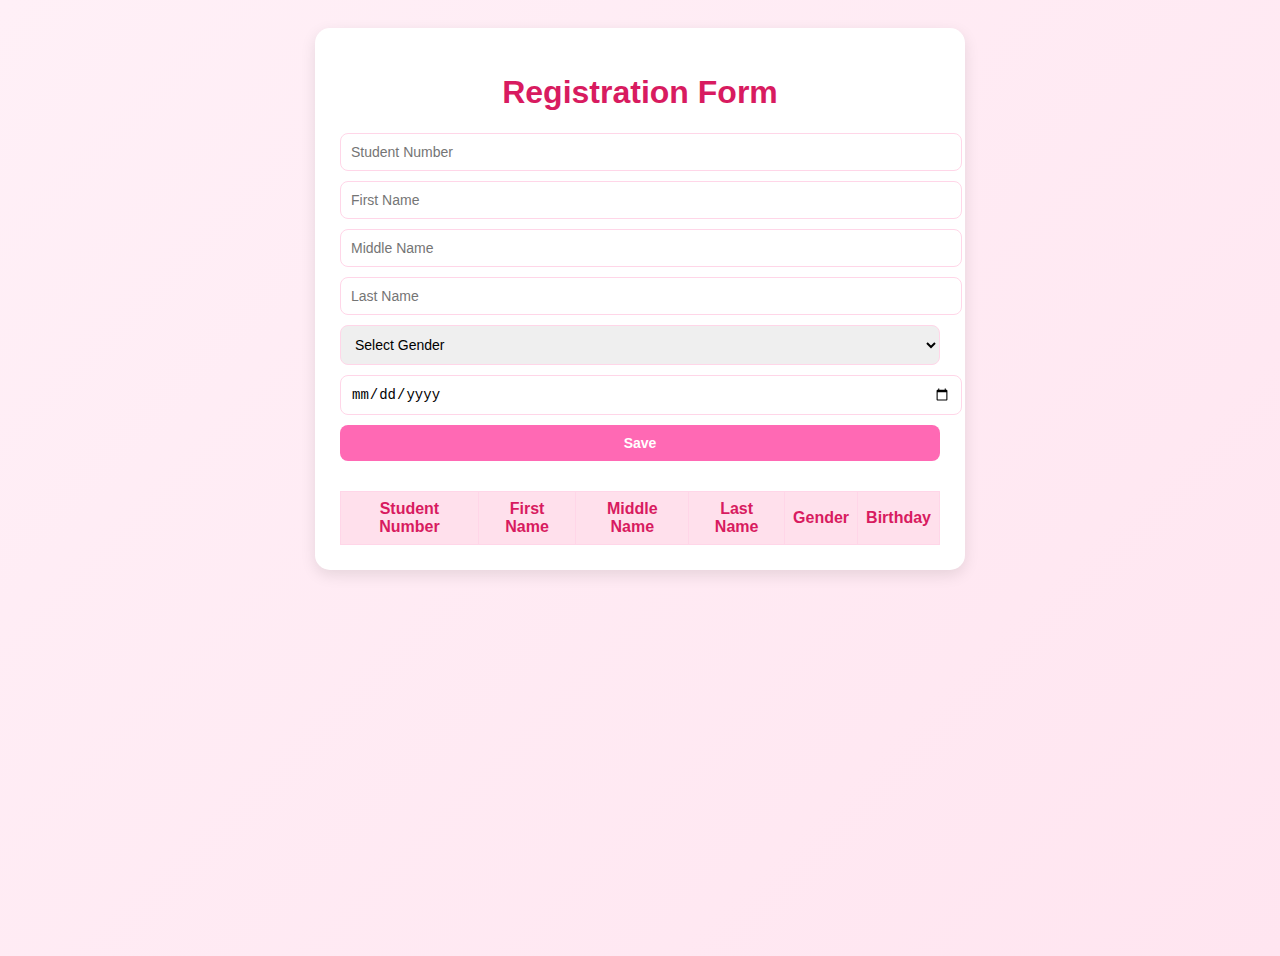
<file: index.html>
<!DOCTYPE html>
<html lang="en">
<head>
  <meta charset="UTF-8">
  <title>Registration Form</title>
  <style>
    body {
      font-family: "Poppins", sans-serif;
      background: linear-gradient(135deg, #fff0f7, #ffe5f0);
      display: flex;
      justify-content: center;
      align-items: flex-start;
      min-height: 100vh;
      padding: 20px;
    }

    .container {
      background: white;
      padding: 25px;
      border-radius: 15px;
      width: 100%;
      max-width: 600px;
      box-shadow: 0 5px 15px rgba(0,0,0,0.1);
    }

    h1 {
      color: #d81b60;
      text-align: center;
    }

    input, select, button {
      width: 100%;
      padding: 10px;
      margin-bottom: 10px;
      border: 1px solid #ffd6e8;
      border-radius: 8px;
      font-size: 14px;
      transition: 0.3s;
    }

    input:focus, select:focus {
      border-color: #ff69b4;
      box-shadow: 0 0 4px rgba(255,105,180,0.5);
    }

    button {
      background: #ff69b4;
      color: white;
      border: none;
      font-weight: bold;
      cursor: pointer;
    }

    button:hover {
      background: #ff1493;
      transform: scale(1.03);
    }

    table {
      width: 100%;
      border-collapse: collapse;
      margin-top: 20px;
    }

    th, td {
      border: 1px solid #ffd6e8;
      padding: 8px;
      text-align: center;
    }

    th {
      background: #ffe0ec;
      color: #d81b60;
    }

    tr:hover {
      background: #fff7fa;
    }
  </style>
</head>
<body>
  <div class="container">
    <h1>Registration Form</h1>

    <input id="studentNumber" placeholder="Student Number" type="text">
    <input id="firstName" placeholder="First Name" type="text">
    <input id="middleName" placeholder="Middle Name" type="text">
    <input id="lastName" placeholder="Last Name" type="text">
    <select id="gender">
      <option value="">Select Gender</option>
      <option value="Male">Male</option>
      <option value="Female">Female</option>
      <option value="Other">Other</option>
    </select>
    <input id="birthday" type="date">

    <button id="saveBtn">Save</button>

    <table id="dataTable">
      <thead>
        <tr>
          <th>Student Number</th>
          <th>First Name</th>
          <th>Middle Name</th>
          <th>Last Name</th>
          <th>Gender</th>
          <th>Birthday</th>
        </tr>
      </thead>
      <tbody></tbody>
    </table>
  </div>

  <script src="script.js"></script>
</body>
</html>
</file>
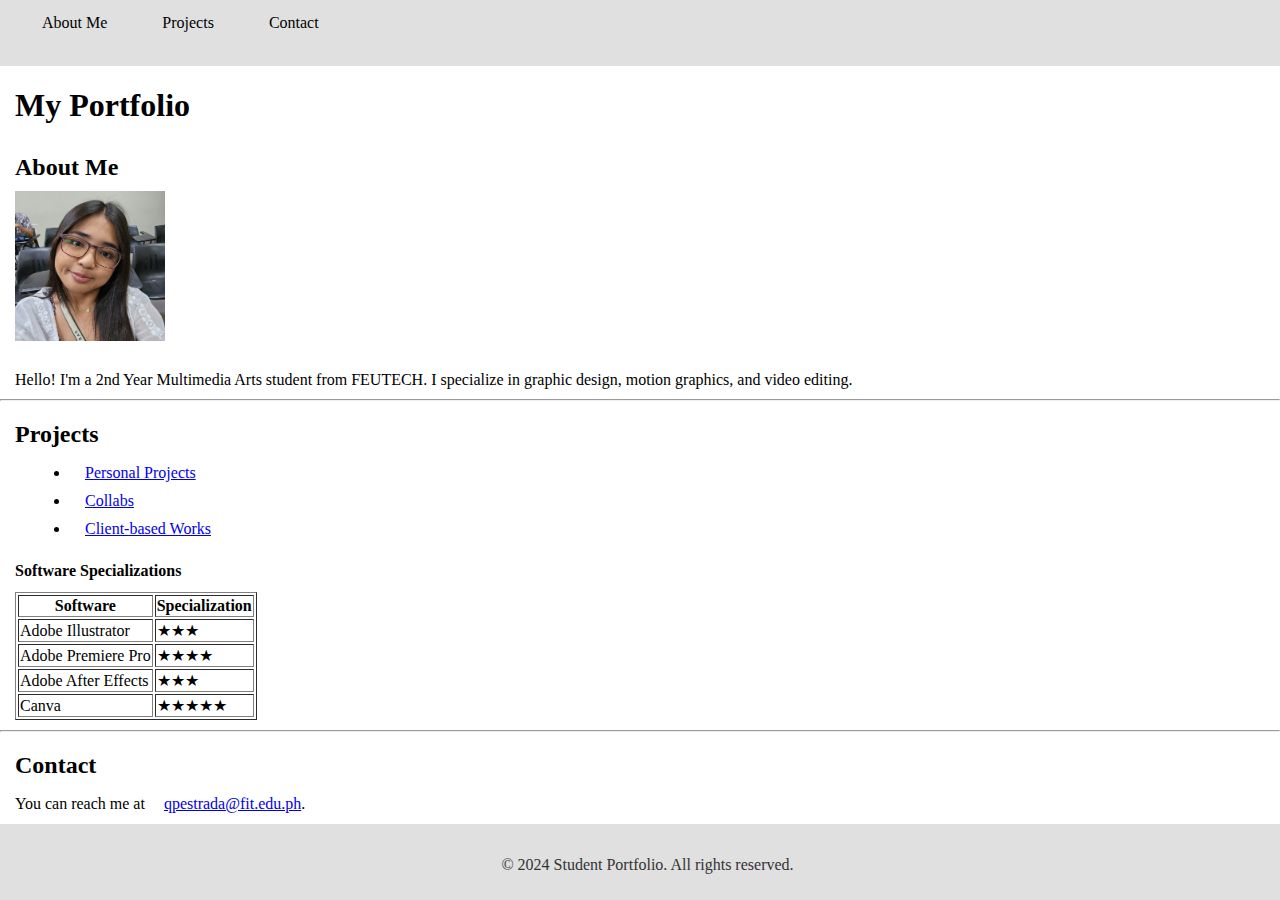
<file: module2_summative.html>
<!DOCTYPE html>
<html lang="en">
<head>
    <meta charset="UTF-8">
    <title>My Portfolio</title>
    <meta name="viewport" content="width=device-width, initial-scale=1.0">
    <style>
        html, body {
            height: 100%;
            margin: 0;
            padding: 0;
        }
        body {
            min-height: 100vh;
            display: flex;
            flex-direction: column;
        }
        main {
            flex: 1;
        }
        nav ul {
            display: flex;
            flex-direction: row;
            list-style: none;
            padding: 0;
            margin: 0;
        }
        nav ul li {
            margin-right: 1px;
        }
        nav ul li:last-child {
            margin-right: 0;
        }
        nav ul li a {
            display: block;
            padding: 8px 12px;
            text-decoration: none;
            color: inherit;
        }
        footer {
            background-color: #e0e0e0;
            text-align: center;
            padding: 16px 0;
            color: #333;
        }
        /* Add 15px margin left and 10px bottom to all text elements */
        h1, h2, p, ul, table, caption, th, td, a, li, img {
            margin-left: 15px;
            margin-bottom: 10px;
        }
        /* Remove extra left margin from table if present */
        table {
            margin-left: 15px !important;
        }
    </style>
</head>
<body>
    <header>
        <nav style="background-color: #e0e0e0; padding: 6px 0; margin-bottom: 10px;">
            <ul>
                <li><a href="#about-me">About Me</a></li>
                <li><a href="#projects">Projects</a></li>
                <li><a href="#contact">Contact</a></li>
            </ul>
        </nav>
        <h1>My Portfolio</h1>
    </header>
    <main>
        <section id="about-me">
            <article>
                <h2>About Me</h2>
                <img src="its me!.jpg" alt="Profile Photo" width="150" height="150" style="object-fit: cover; aspect-ratio: 1 / 1;" />
                <p>Hello! I'm a 2nd Year Multimedia Arts student from FEUTECH. I specialize in graphic design, motion graphics, and video editing.</p>
            </article>
        </section>
        <hr>
        <section id="projects">
            <article>
                <h2>Projects</h2>
                <ul style="margin-bottom: 24px;">
                    <li>
                        <a href="https://github.com/">Personal Projects</a> 
                    </li>
                    <li>
                        <a href="https://github.com/">Collabs</a> 
                    </li>
                    <li>
                        <a href="https://github.com/">Client-based Works</a> 
                    </li>
                </ul>
                <div style="margin-left: 15px; font-weight: bold; margin-bottom: 12px;">
                    Software Specializations
                </div>
                <table border="1">
                    <thead>
                        <tr>
                            <th>Software</th>
                            <th>Specialization</th>
                        </tr>
                    </thead>
                    <tbody>
                        <tr>
                            <td>Adobe Illustrator</td>
                            <td>
                                <!-- 3 shaded stars using Unicode -->
                                &#9733;&#9733;&#9733;
                            </td>
                        </tr>
                        <tr>
                            <td>Adobe Premiere Pro</td>
                            <td>
                                <!-- 4 shaded stars using Unicode -->
                                &#9733;&#9733;&#9733;&#9733;
                            </td>
                        </tr>
                        <tr>
                            <td>Adobe After Effects</td>
                            <td>
                                <!-- 3 shaded stars using Unicode -->
                                &#9733;&#9733;&#9733;
                            </td>
                        </tr>
                        <tr>
                            <td>Canva</td>
                            <td>
                                <!-- 5 shaded stars using Unicode -->
                                &#9733;&#9733;&#9733;&#9733;&#9733;
                            </td>
                        </tr>
                    </tbody>
                </table>
            </article>
        </section>
        <hr>
        <section id="contact">
            <article>
                <h2>Contact</h2>
                <p>You can reach me at <a href="qpestrada@fit.edu.ph">qpestrada@fit.edu.ph</a>.</p>
            </article>
        </section>
    </main>
    <footer>
        <p>&copy; 2024 Student Portfolio. All rights reserved.</p>
    </footer>
</body>
</html>
</file>
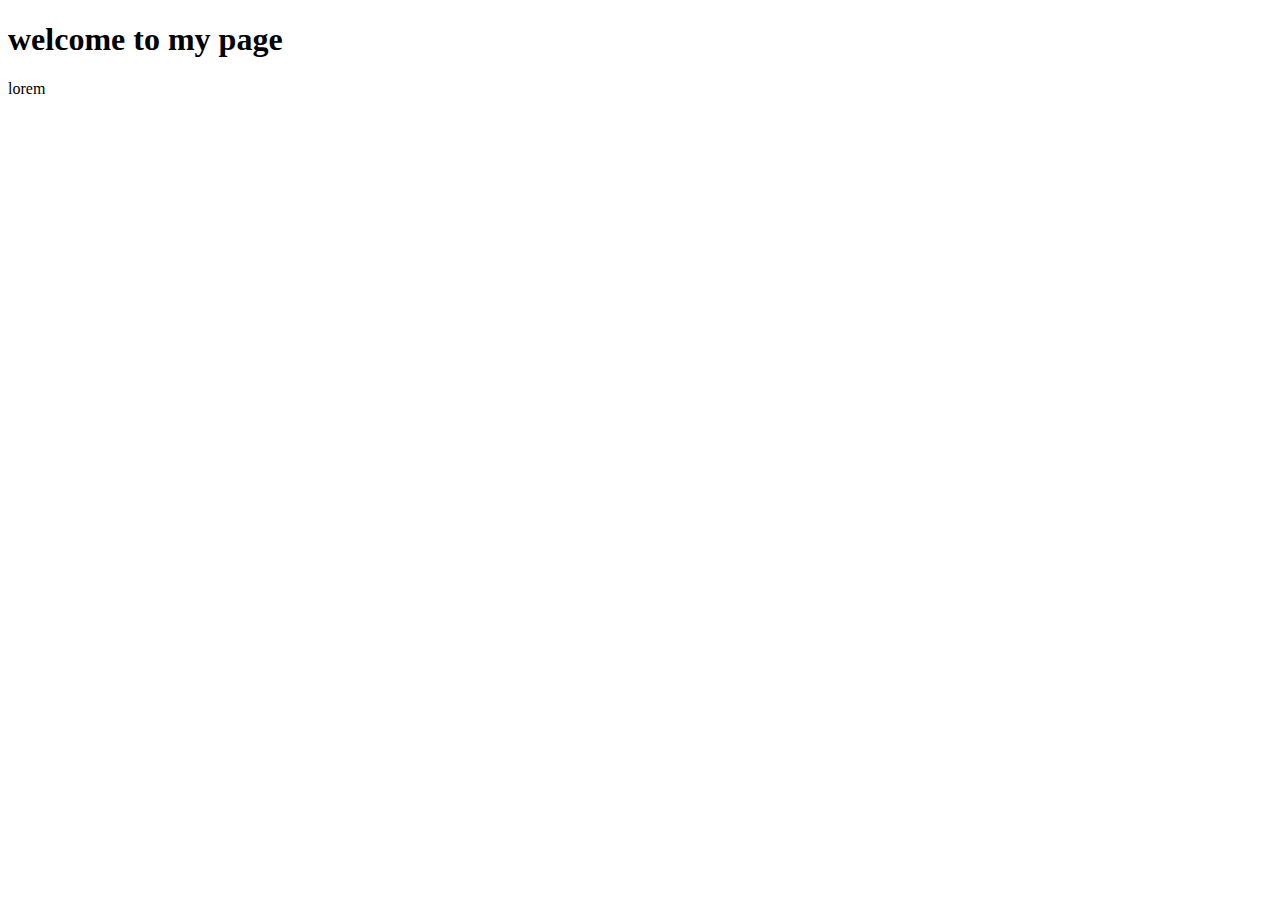
<file: TERM 1/indew.html>
<!DOCTYPE html>
<html lang="en">
<head>
    <meta charset="UTF-8">
    <meta name="viewport" content="width=device-width, initial-scale=1.0">
    <title>My First Webpage</title>
</head>
<body>
    <div>
        <h1>welcome to my page</h1>
    </div>
    <div>
        <p>lorem</p>
    </div>

</body>
</html>
</file>
